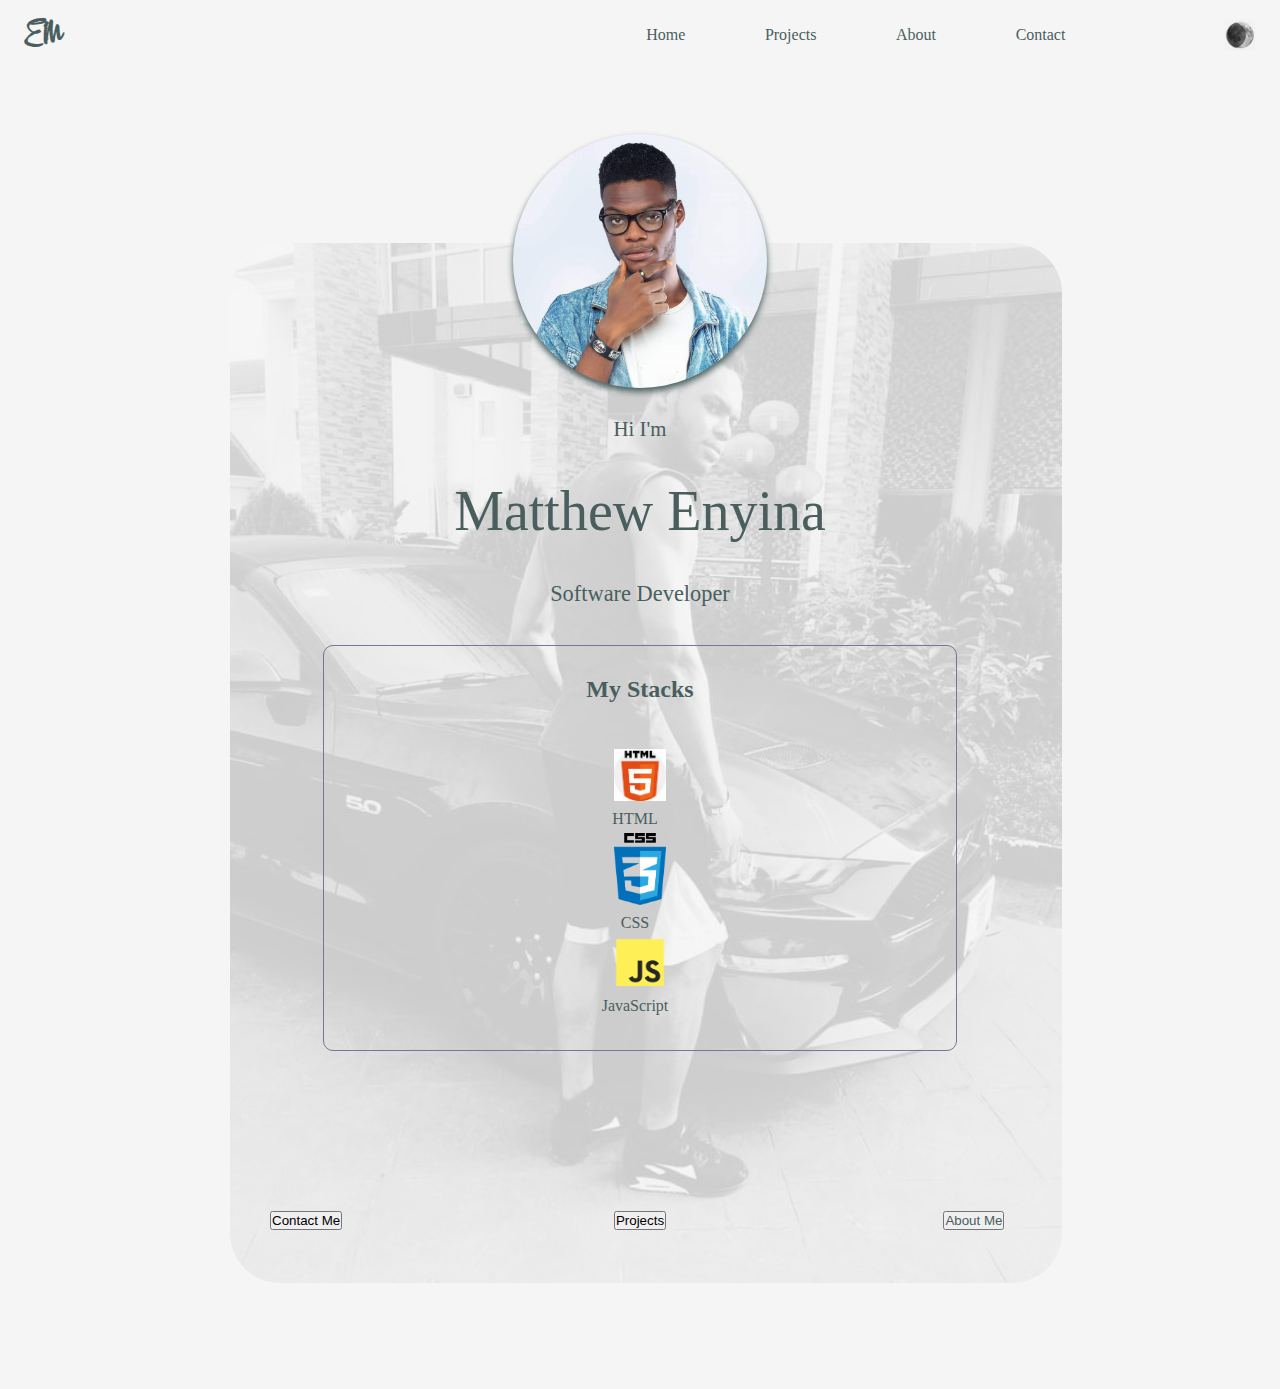
<file: index.html>
<!DOCTYPE html>
<html lang="en">
<head>
    <meta charset="UTF-8">
    <meta http-equiv="X-UA-Compatible" content="IE=edge">
    <meta name="viewport" content="width=device-width, initial-scale=1.0">
    <title>Matthew's Portfolio</title>
    <link rel="stylesheet" href="/css/styles.css">
    <link href="">
    <style>
        @import url('https://fonts.googleapis.com/css2?family=Comforter+Brush&display=swap');
        </style>
</head>

<body>
    <div class="nav">
        <div class="left">
            <h1 id="logo">EM</h1>
        </div>
        <div id="right" >
            <ul>
                <li class="nav-list"><a href="#">Home</a></li>
                <li class="nav-list"><a href="#mid">Projects</a></li>
                <li class="nav-list"><a href="/About/aboutMe.html">About</a></li>
                <li class="nav-list"><a href="#contact">Contact</a></li>
            </ul>
           
        </div>
        <div id="drop-menu" >
            <button id="menu">
               Menu
            </button>
            <div id="menu-cont" >
        
            </div>

        </div>
        <img id="moon" src="/images/dark moon.jpg" alt="">

    </div>

    <div class="body-container">
        <div class="intro">
            <img id="my-pic" src="/images/dp (1).jpg" alt="">
        <p id="hello"> Hi I'm </p>
        <p id="name"> Matthew Enyina </p>
        <p id="track">Software Developer</p>
        </div>
        <div class="stack">
            <h2>My Stacks</h2>
            <div class="stack-arr">
                <img src="/images/html icon.jpg" alt=""><p> HTML</p> 
                <img src="/images/icon css 3.png" alt=""> <p>CSS</p> 
                <img src="/images/js icon.png" alt=""> <p>JavaScript</p>
            </div>
        </div>
        <div class="button">
            <div id="left"  class="move-button" >
                <button id="contact" >
                    Contact Me
                </button>
                <div id="contactMe" class="d-none">
                    <ul>
                        <li><a href="https://wa.me/2348061313069"><img class="reM" src="/images/wa logo.jpg" alt=""></a></li>
                        <li><a href="https://mail.google.com/mail/u/?authuser=user@gmail.com"><img class="reM2" src="/images/gn logo.jpg" alt=""></a></li>
                    </ul>
                </div>
            </div>
            <div  class="move-button">
                <button id="mid" >
                    Projects
                </button>
                <div id="project" class="d-none">
                    <img id="pro-pic" src="/images/Screenshot (1).png" alt="">
                </div>
            </div>
            <div id="About" class="move-button" > <button id="right">
                <a href="/About/aboutMe.html">About Me</a> 
            </button></div>
        </div>
        <img class="back" src="/images/dp (4).jpg" alt="">
        <!-- <footer>
            <div class="foot">
                <img src="" alt="">
               <p> Matthew 2021</p>
            </div>
        </footer> -->

    </div>
    <script src="/jsFiles/files.js"></script>
    
    
</body>
</html>
</file>
<file: css/styles.css>
* {
  margin: 0%;
  padding: 0%;
  box-sizing: border-box;
}
body {
  background-color: var(--primary-color);
  color: rgb(74, 94, 94);
  padding: 0px 6px;
}
.about-content {
  width: 75%;
  margin: 8%;
  align-items: center;
  text-align: center;
  margin: auto;
}
#ab-h1 {
  margin-top: 4%;
}
.about-content p {
  margin: 5%;
}
.d-none {
  display: none;
}

:root {
  --primary-color: whitesmoke;
  --secondary-color: rgb(74, 94, 94);
}
.dark-mode {
  --primary-color: #000106;
  --secondary-color: rgb(201, 236, 236);
}
.nav {
  margin: auto;
  display: flex;
  align-items: center;
  padding: 1% 1.5%;
}
.left {
  flex: 1;
}
#logo {
  font-family: "Comforter Brush", cursive;
}
a {
  text-decoration: none;
  color: rgb(74, 94, 94);
}

#right {
  flex: 1;
}
#right ul {
  list-style: none;
  display: flex;
  justify-content: space-around;
  margin-right: 16%;
}
#right ul li {
  margin-right: 5%;
}
#drop-menu {
  display: none;
}
#menu {
  width: 90px;
  height: auto;
  padding: 2px;
  font-size: 16px;
}
#menu-cont {
  /* display: none; */
  position: absolute;
  min-width: 90px;
  box-shadow: 0 6px 14px 0 rgb(74, 94, 94);
  z-index: 1;
}
#menu-cont ul {
  list-style: none;
}
#menu-cont ul li {
  margin: 30%;
}
#moon {
  width: 30px;
  justify-content: flex-end;
  margin-left: 1%;
}
.body-container {
  text-align: center;
}
#my-pic {
  margin-top: 5%;
  width: 20%;
  border-radius: 50%;
  filter: drop-shadow(0px 4px 3px rgb(74, 94, 94));
}
#my-pic:hover {
  animation: spin 10s linear infinite;
  box-shadow: inset 0 0 9px #fff, inset 3px 0 9px var(--secondary-color),
    inset -3px 0 9px #0ff, inset 3px 0 15px violet, inset -3px 0 15px #0ff,
    0 0 9px #fff, -2px 0 9px rgb(201, 236, 236), 2px 0 9px rgb(232, 252, 252);
}
#hello {
  font-size: 130%;
  margin-top: 2%;
  display: block;
  animation: slide-right 3s ease-in-out;
}
#name {
  font-size: 350%;
  margin-top: 3%;
}
#track {
  font-size: 140%;
  margin-top: 3%;
  margin-bottom: 3%;
}
#name,
#track {
  opacity: 1;
  animation-name: fadeIn;
  -webkit-animation-name: fadeIn;
  animation-duration: 3s;
  -webkit-animation-duration: 3s;
  animation-timing-function: ease-in-out;
  -webkit-animation-timing-function: ease-in-out;
  visibility: visible !important;
}
.stack {
  margin: auto;
  border: rgb(118, 118, 151) solid thin;
  border-radius: 10px;
  padding: 30px;
  width: 50%;
  animation: slide-down 3s ease-in-out;
}
.stack h2 {
  margin-bottom: 8%;
}
.stack .stack-arr {
  width: 90%;
  /* display: flex; */
  justify-content: center;
  /* align-items: center; */
  margin: auto;
}
.stack p {
  margin-right: 10px;
  padding: 5px;
}
.stack img {
  width: 10%;
}
.back {
  position: absolute;
  top: 27%;
  right: 17%;
  z-index: -1;
  opacity: 0.2;
  width: 65%;
  border-radius: 50px;
}
.button {
  width: 79%;
  margin: auto;
  display: flex;
  justify-content: space-around;
}

.move-button {
  margin-top: 15%;
  margin-bottom: 15%;
  width: 130px;
  padding: 9px;
}
#contactMe ul {
  list-style: none;
  display: flex;
  justify-content: space-around;
  padding: 5px;
}
.reM {
  width: 40px;
  height: 30px;
}
.reM2 {
  width: 30px;
  height: 30px;
}
#project {
  position: absolute;
  right: 0%;
}
#pro-pic {
  width: 80%;
  padding: 9%;
}

footer {
  position: absolute;
  bottom: 0;
  display: flex;
  align-items: center;
  justify-content: center;
}
@keyframes slide-right {
  from {
    margin-right: 100%;
  }
  to {
    margin-right: 0;
  }
}
@keyframes slide-down {
  from {
    margin-top: 100%;
  }
  to {
    margin-top: 0;
  }
}
@keyframes spin {
  100% {
    transform: rotate(360deg);
  }
}
@keyframes fadeIn {
  0% {
    transform: scale(0);
    opacity: 0;
  }
  60% {
    transform: scale(1.1);
  }
  80% {
    transform: scale(0.9);
    opacity: 1;
  }
  100% {
    transform: scale(1);
    opacity: 1;
  }
}

@-webkit-keyframes fadeIn {
  0% {
    -webkit-transform: scale(0);
    opacity: 0;
  }
  60% {
    -webkit-transform: scale(1.1);
  }
  80% {
    -webkit-transform: scale(0.9);
    opacity: 1;
  }
  100% {
    -webkit-transform: scale(1);
    opacity: 1;
  }
}

@media screen and (max-width: 768px) {
  .right {
    display: none;
  }
  #drop-menu {
    display: block;
  }
  #drop-menu:hover .menu-cont {
    display: block;
  }
}
</file>
